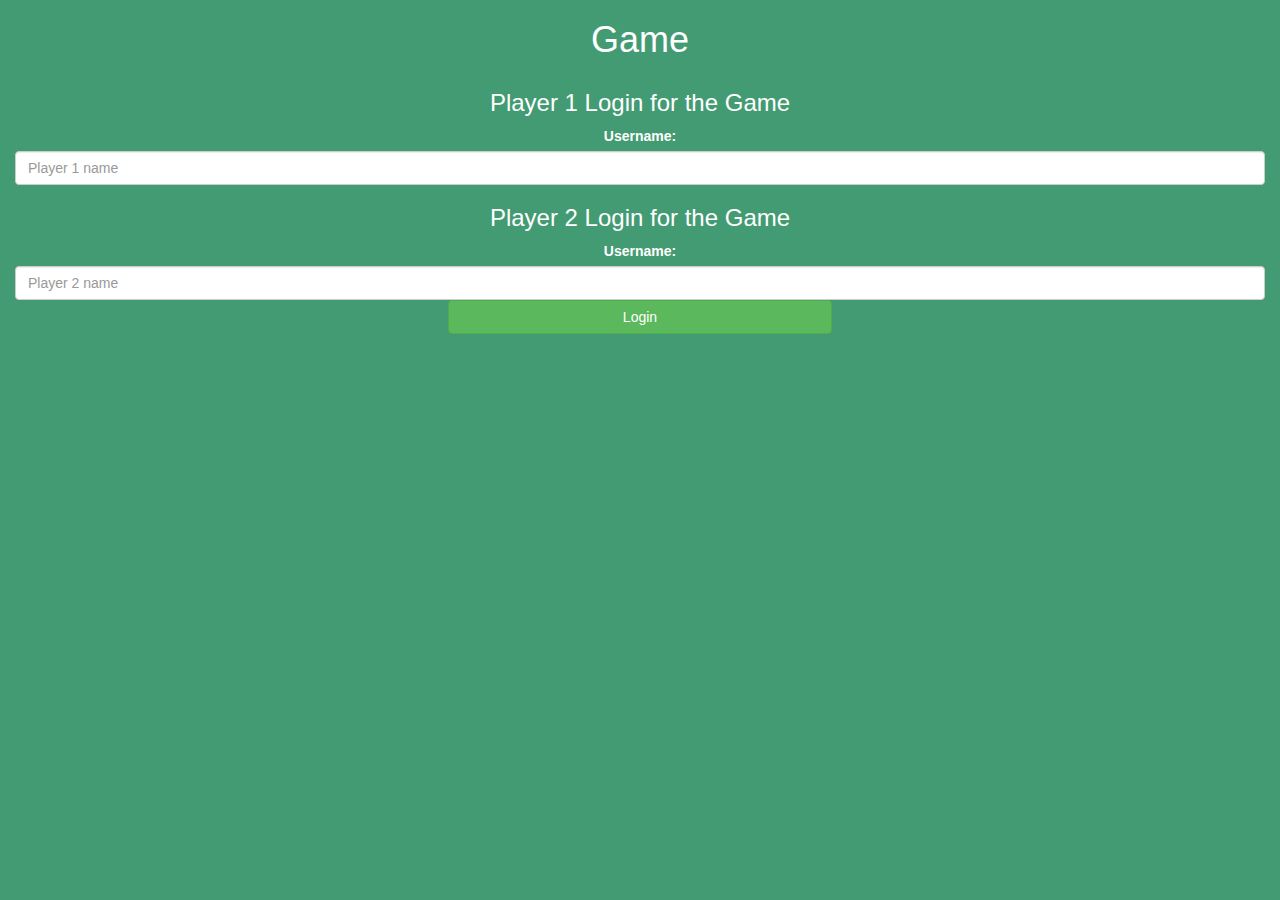
<file: index.html>
<!DOCTYPE html>
<html>
<head>
	<title>Math Quiz</title>

<meta name="viewport" content="width=device-width, initial-scale=1">
<link rel="stylesheet" href="https://maxcdn.bootstrapcdn.com/bootstrap/3.4.0/css/bootstrap.min.css">
<script src="https://ajax.googleapis.com/ajax/libs/jquery/3.4.1/jquery.min.js"></script>
<script src="https://maxcdn.bootstrapcdn.com/bootstrap/3.4.0/js/bootstrap.min.js"></script>

<link rel="stylesheet" type="text/css" href="game.css">

<script src="game_login.js"></script>
</head>
<body style="background-color: rgba(36, 139, 91, 0.863); color: white;">
<center>
	<h1>Game</h1>
	<div class="col-lg-12 col-sm-3 col-xs-3" login_div1>
		<h3>Player 1 Login for the Game</h3>
		<label>Username:</label>
		<input type="text" id="player1_name_input" class="form-control" placeholder="Player 1 name">
	</div>
	<br>
	<div class="col-lg-12 col-sm-3 col-xs-3" login_div1>
		<h3>Player 2 Login for the Game</h3>
		<label>Username:</label>
		<input type="text" id="player2_name_input" class="form-control" placeholder="Player 2 name"></input>
	</div>
    <br>
	<button style="width: 30%;" class="btn btn-success" onclick="addUser()">Login</button>
</center>
</body>
</html>
</file>
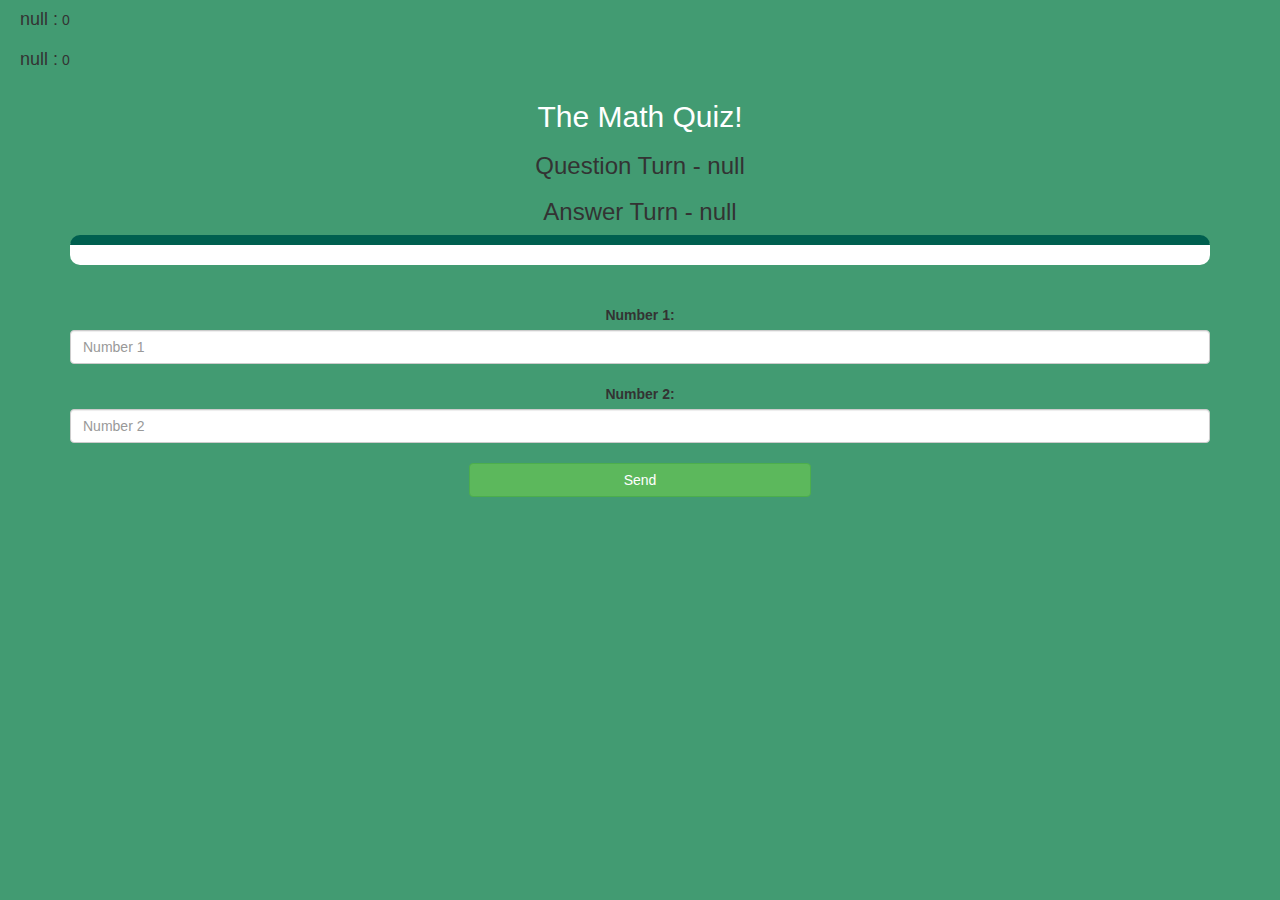
<file: game_page.html>
<html>
<head>
	<title>The Math Quiz</title>

<meta name="viewport" content="width=device-width, initial-scale=1">
<link rel="stylesheet" href="https://maxcdn.bootstrapcdn.com/bootstrap/3.4.0/css/bootstrap.min.css">
<script src="https://ajax.googleapis.com/ajax/libs/jquery/3.4.1/jquery.min.js"></script>
<script src="https://maxcdn.bootstrapcdn.com/bootstrap/3.4.0/js/bootstrap.min.js"></script>

<link rel="stylesheet" type="text/css" href="game.css">
</head>
<body style="background-color: rgba(36, 139, 91, 0.863);">

<h4 id="player1_name"></h4> 
<span id="player1_score"></span>
<br>
<h4 id="player2_name"></h4> 
<span id="player2_score"></span>

<div class="container">
	<center>
		<h2 style="color: white;">The Math Quiz!</h2>
		<h3 id="player_question"></h3>
		<h3 id="player_answer"></h3>
		<div id="output" class="col_lg_6"></div>

		<br>
		<br>
        <label>Number 1:</label>
		<input id="number1" type="text" class="form-control" placeholder="Number 1">
		<br>
        <label>Number 2:</label>
        <input id="number2" type="text" class="form-control" placeholder="Number 2">
        <br>
		<button onclick="send()" class="btn btn-success" style="width: 30%;">Send</button>

	</center>
</div>

<script src="game_page.js"></script>
</body>
</html>
</file>
<file: game.css>
#output
{
background: white;
border-radius: 10px;
border-top: 10px solid #005f4f;
padding: 10px;
float: none;
text-align: left;
}

#player1_name , #player2_name
{
	display: inline-block;
	margin-left: 20px;
}
</file>
